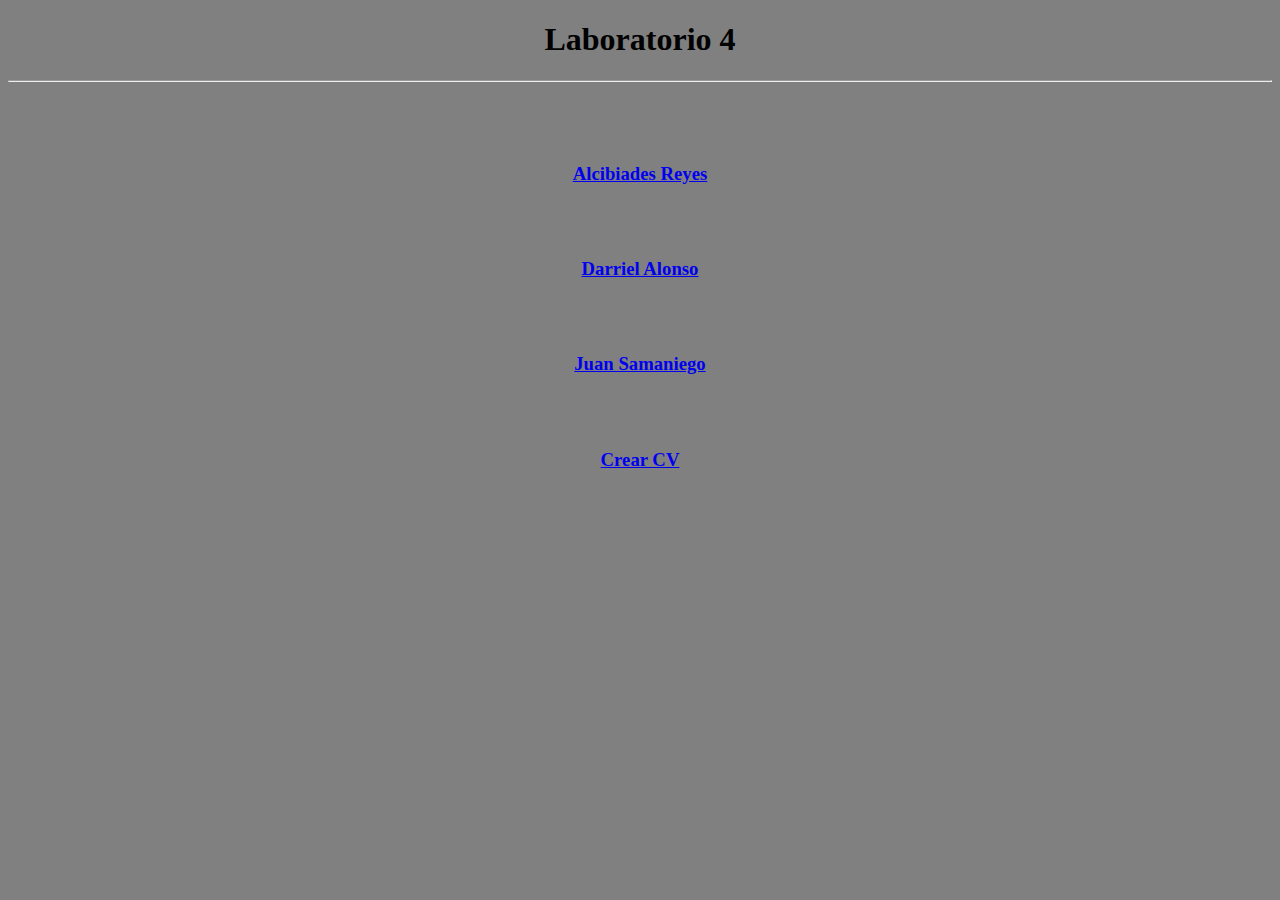
<file: Lab 4/index.html>
<!DOCTYPE html>
<html lang="en">
<head>
    <meta charset="UTF-8">
    <meta http-equiv="X-UA-Compatible" content="IE=edge">
    <meta name="viewport" content="width=device-width, initial-scale=1.0">
    <title>Hub</title>
</head>
<body bgcolor="gray">
    <center>
       <h1>Laboratorio 4</h1>
       <hr> 
       <br>
       <br>
       <br>
       <h3><a href="Alcibiades.html">Alcibiades Reyes</a></h3>
       <br>
       <br>
       <h3><a href="Darriel.html">Darriel Alonso</a></h3>
       <br>
       <br>
       <h3><a href="juan.html">Juan Samaniego</a></h3>
       <br>
       <br>
       <h3><a href="formulario.html">Crear CV</a></h3>
    </center>
    
</body>
</html>
</file>
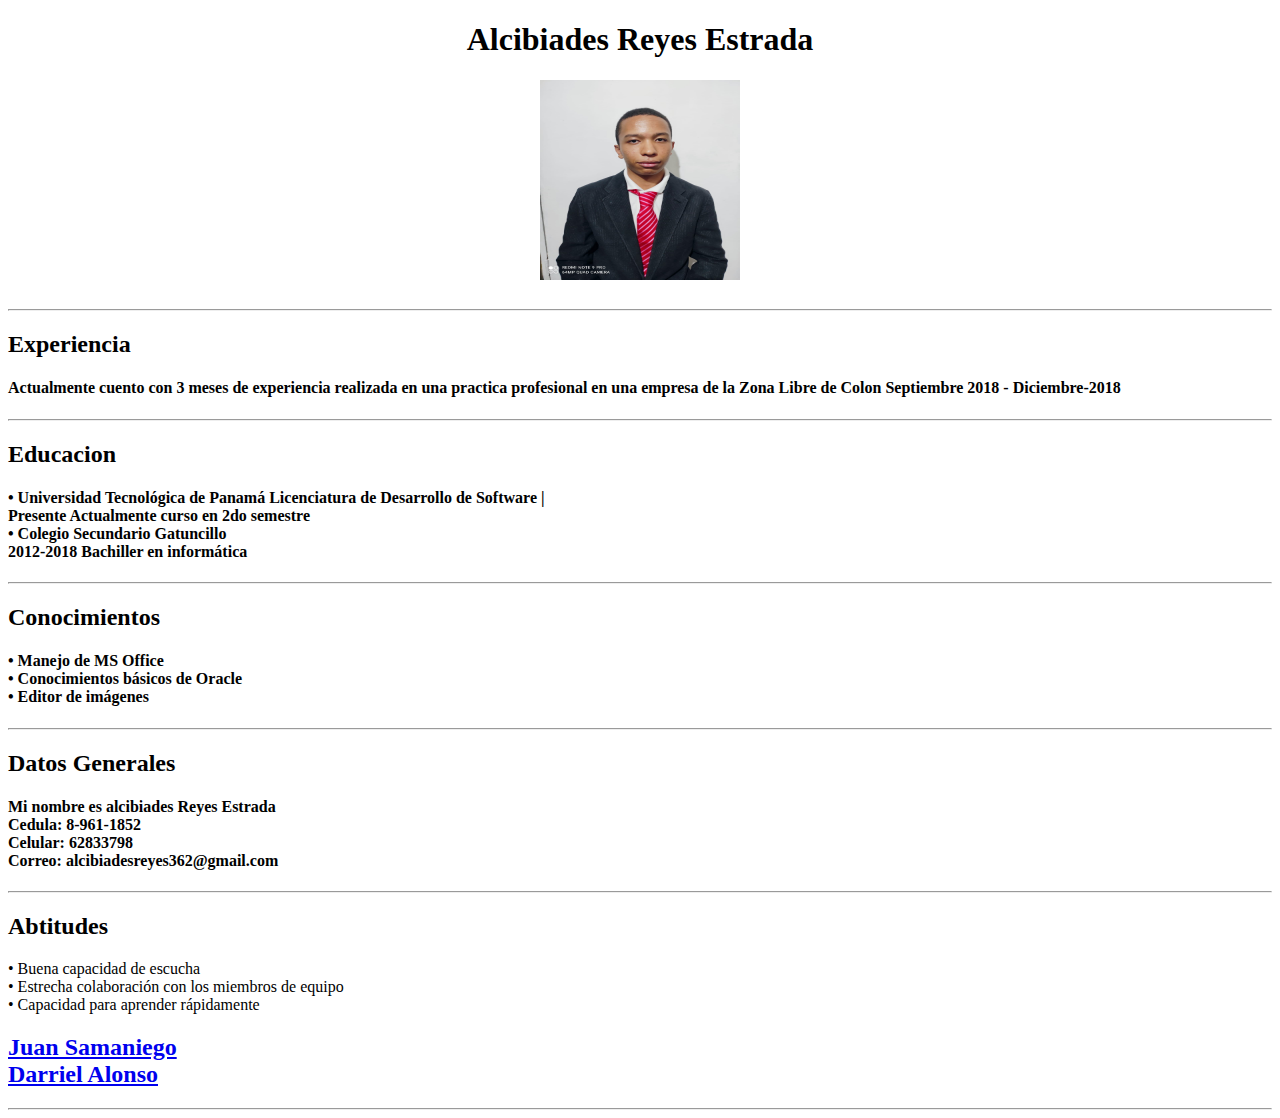
<file: Lab 3/Alcibiades.html>
<!DOCTYPE html>
<html lang="en">

<head>
    <meta charset="UTF-8">
    <meta http-equiv="X-UA-Compatible" content="IE=edge">
    <meta name="viewport" content="width=device-width, initial-scale=1.0">
    <title>Alcibiades</title>
</head>

<body>
    <center>
        <h1> Alcibiades Reyes Estrada</h1>
        <h1>
            <td><img width="200px" height="200px" src="img\alcibiades.jpg" alt=""></td>
        </h1>
    </center>
    <hr>

    <h2>
        Experiencia
    </h2>

    <section>

        <h4>
            Actualmente cuento con 3 meses de
            experiencia realizada en una practica
            profesional en una empresa de la Zona
            Libre de Colon
            Septiembre 2018 - Diciembre-2018
            <h4>
    </section>

    <hr>
    <h2>
        Educacion
    </h2>
    <section>
        <h4>
            • Universidad Tecnológica de Panamá
            Licenciatura de Desarrollo de Software |
            <br>
            Presente
            Actualmente curso en 2do semestre
            <br>
            • Colegio Secundario Gatuncillo
            <br>
            2012-2018
            Bachiller en informática
        </h4>
    </section>
    <hr>
    <h2>
        Conocimientos
    </h2>
    <section>
        <h4>
            • Manejo de MS Office <br>
            • Conocimientos básicos de Oracle <br>
            • Editor de imágenes <br>

        </h4>
    </section>
    <hr>

    <h2>
        Datos Generales
    </h2>

    <section>
        <h4>
            Mi nombre es alcibiades Reyes Estrada <br>Cedula: 8-961-1852 <br>Celular: 62833798 <br>Correo:
            alcibiadesreyes362@gmail.com
        </h4>
    </section>
    <hr>
    <h2>
        Abtitudes
    </h2>
    <section>
        • Buena capacidad de escucha <br>
        • Estrecha colaboración con los miembros de equipo <br>
        • Capacidad para aprender rápidamente

    </section>
    <h2>
        <a href="juan.html">Juan Samaniego</a><br>
        <a href="Darriel.html">Darriel Alonso</a>
    </h2>

    <hr>




</body>

</html>
</file>
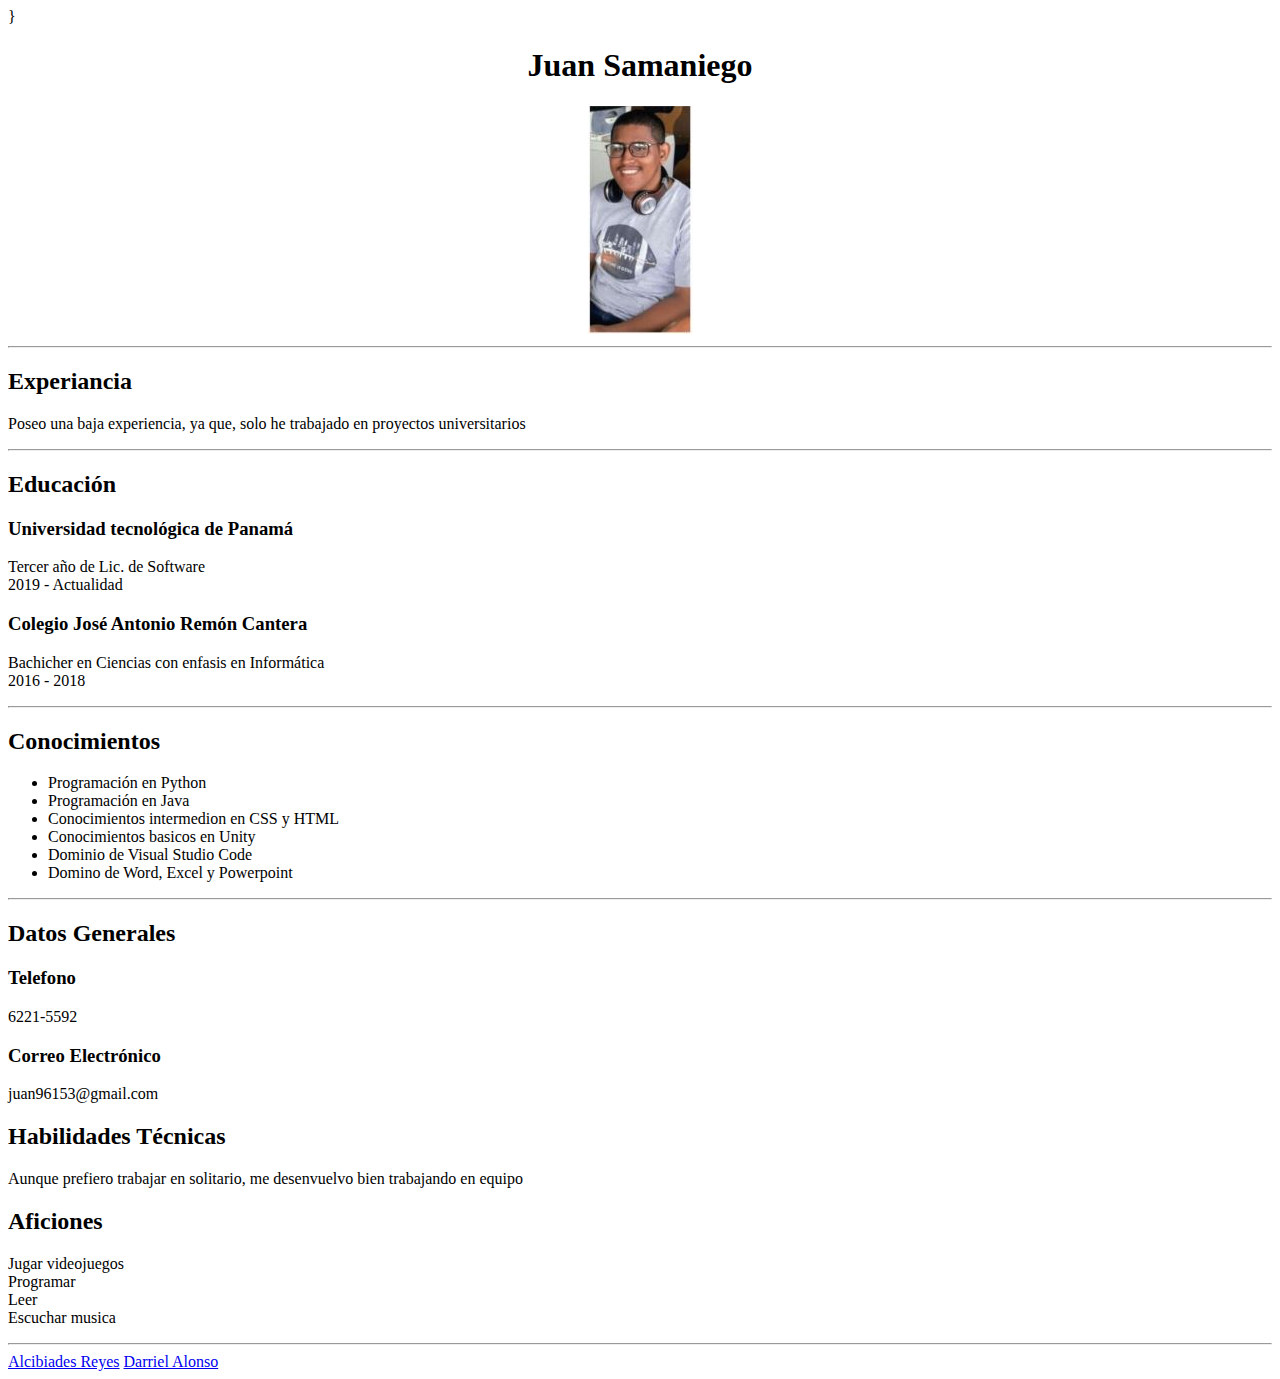
<file: Lab 3/juan.html>
<!DOCTYPE html>
<html lang="en">
<head>
    <meta charset="UTF-8">
    <meta http-equiv="X-UA-Compatible" content="IE=edge">
    <meta name="viewport" content="width=device-width, initial-scale=1.0">
    <title>Juan Samaniego</title>
</head>
<body>}
    <center>
        <header center>
            <h1>Juan Samaniego</h1>
            <img src="img/juan_samaniego.JPG" alt="">
        </header>
    </center>

    <hr>

    <section>
        <h2>
            Experiancia
        </h2>
        <p>Poseo una baja experiencia, ya que, solo he trabajado en proyectos universitarios </p>
    </section>

    <hr>

    <section>
        <h2>
            Educación
        </h2>

        <h3>
            Universidad tecnológica de Panamá
        </h3>

        <p>Tercer año de Lic. de Software <br> 2019 - Actualidad</p>

        <h3>
            Colegio José Antonio Remón Cantera
        </h3>
        <p>Bachicher en Ciencias con enfasis en Informática <br> 2016 - 2018</p>
    </section>

    <hr>

    <section>
        <h2>
            Conocimientos
        </h2>

        <ul>
            <li>Programación en Python</li>
            <li>Programación en Java</li>
            <li>Conocimientos intermedion en CSS y HTML</li>
            <li>Conocimientos basicos en Unity</li>
            <li>Dominio de Visual Studio Code</li>
            <li>Domino de Word, Excel y Powerpoint</li>
        </ul>
    </section>

    <hr>

    <section>
        <h2>
            Datos Generales
        </h2>

        <h3>
            Telefono
        </h3>

        <p>6221-5592</p>

        <H3>
            Correo Electrónico
        </H3>

        <p>juan96153@gmail.com</p>
    </section>

    <section>
        <h2>
            Habilidades Técnicas
        </h2>

        <p>Aunque prefiero trabajar en solitario, me desenvuelvo bien trabajando en equipo</p>

        <h2>
            Aficiones
        </h2>

        <p>Jugar videojuegos <br> Programar <br> Leer <br> Escuchar musica</p>
    </section>


    <hr>

    <section>
        <a href="Alcibiades.html"> Alcibiades Reyes</a>
        <a href="Darriel.html">Darriel Alonso</a>
    </section>
    
</body>
</html>
</file>
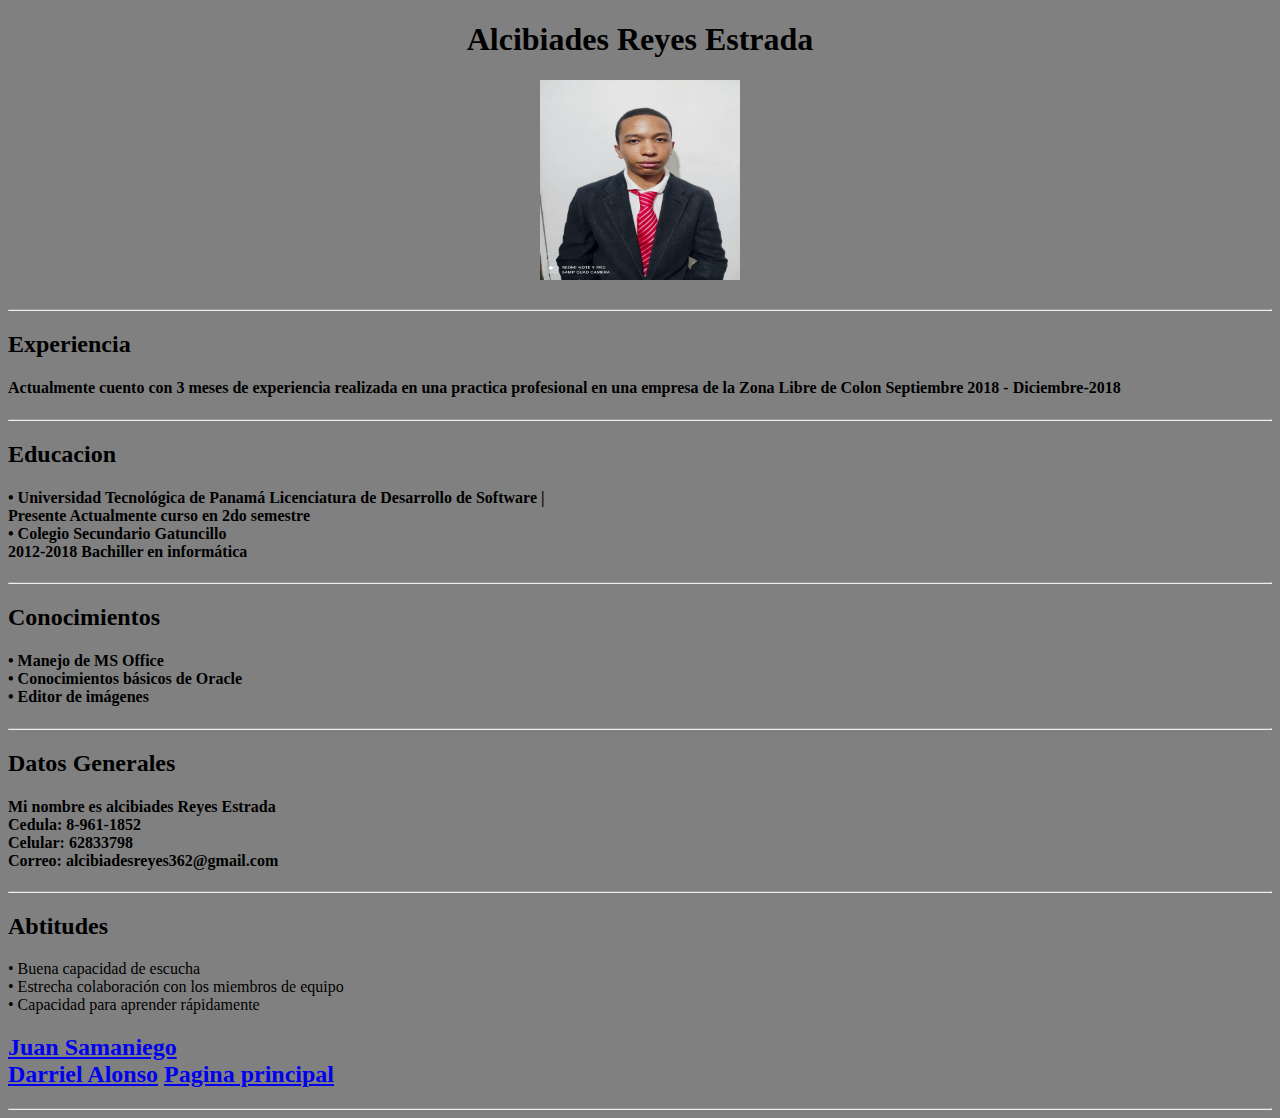
<file: Lab 4/Alcibiades.html>
<!DOCTYPE html>
<html lang="en">

<head>
    <meta charset="UTF-8">
    <meta http-equiv="X-UA-Compatible" content="IE=edge">
    <meta name="viewport" content="width=device-width, initial-scale=1.0">
    <title>Alcibiades</title>
</head>

<body bgcolor="gray">
    <center>
        <h1> Alcibiades Reyes Estrada</h1>
        <h1>
            <td><img width="200px" height="200px" src="img\alcibiades.jpg" alt=""></td>
        </h1>
    </center>
    <hr>

    <h2>
        Experiencia
    </h2>

    <section>

        <h4>
            Actualmente cuento con 3 meses de
            experiencia realizada en una practica
            profesional en una empresa de la Zona
            Libre de Colon
            Septiembre 2018 - Diciembre-2018
            <h4>
    </section>

    <hr>
    <h2>
        Educacion
    </h2>
    <section>
        <h4>
            • Universidad Tecnológica de Panamá
            Licenciatura de Desarrollo de Software |
            <br>
            Presente
            Actualmente curso en 2do semestre
            <br>
            • Colegio Secundario Gatuncillo
            <br>
            2012-2018
            Bachiller en informática
        </h4>
    </section>
    <hr>
    <h2>
        Conocimientos
    </h2>
    <section>
        <h4>
            • Manejo de MS Office <br>
            • Conocimientos básicos de Oracle <br>
            • Editor de imágenes <br>

        </h4>
    </section>
    <hr>

    <h2>
        Datos Generales
    </h2>

    <section>
        <h4>
            Mi nombre es alcibiades Reyes Estrada <br>Cedula: 8-961-1852 <br>Celular: 62833798 <br>Correo:
            alcibiadesreyes362@gmail.com
        </h4>
    </section>
    <hr>
    <h2>
        Abtitudes
    </h2>
    <section>
        • Buena capacidad de escucha <br>
        • Estrecha colaboración con los miembros de equipo <br>
        • Capacidad para aprender rápidamente

    </section>
    <h2>
        <a href="juan.html">Juan Samaniego</a><br>
        <a href="Darriel.html">Darriel Alonso</a>
        <a href="index.html">Pagina principal</a>
    </h2>

    <hr>




</body>

</html>
</file>
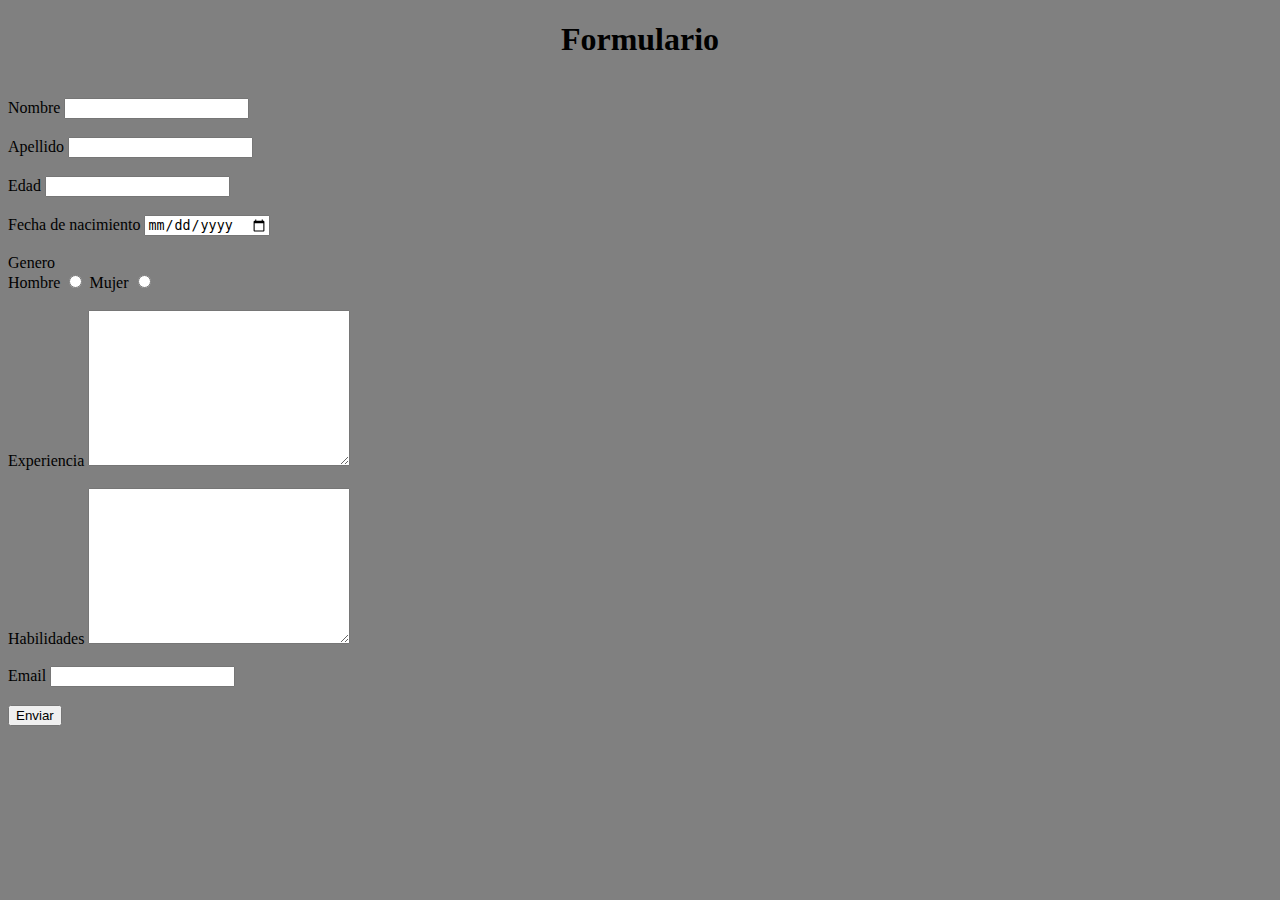
<file: Lab 4/formulario.html>
<!DOCTYPE html>
<html lang="en">
<head>
    <meta charset="UTF-8">
    <meta http-equiv="X-UA-Compatible" content="IE=edge">
    <meta name="viewport" content="width=device-width, initial-scale=1.0">
    <title>Formulario</title>
</head>
<body bgcolor="gray">
    <center>
        <h1>Formulario</h1>
    </center>

    <br>

    <form action="index.html">
        <label for="">Nombre</label>
        <input type="text" name="Nombre" id="">
        <br>
        <br>
        <label for="">Apellido</label>
        <input type="text" name="Apellido" id="">
        <br>
        <br>
        <label for="">Edad</label>
        <input type="number" name="Edad" id="">
        <br>
        <br>
        <label for="">Fecha de nacimiento</label>
        <input type="date" name="Fecha de nacimiento" id="">
        <br>
        <br>
        <label for="">Genero</label>
        <br>
        <label for="">Hombre</label>
        <input type="radio" name="Hombre" id="">
        <label for="">Mujer</label>
        <input type="radio" name="Mujer" id="">
        <br>
        <br>
        <label for="">Experiencia</label>
        <textarea name="Esperiencia" id="" cols="30" rows="10"></textarea>
        <br>
        <br>
        <label for="">Habilidades</label>
        <textarea name="Habilidades" id="" cols="30" rows="10"></textarea>
        <br>
        <br>
        <label for="">Email</label>
        <input type="email" name="Correo" id="">
        <br>
        <br>
        <button type="submit" name="Enviar">Enviar</button>
    </form>
</body>
</html>
</file>
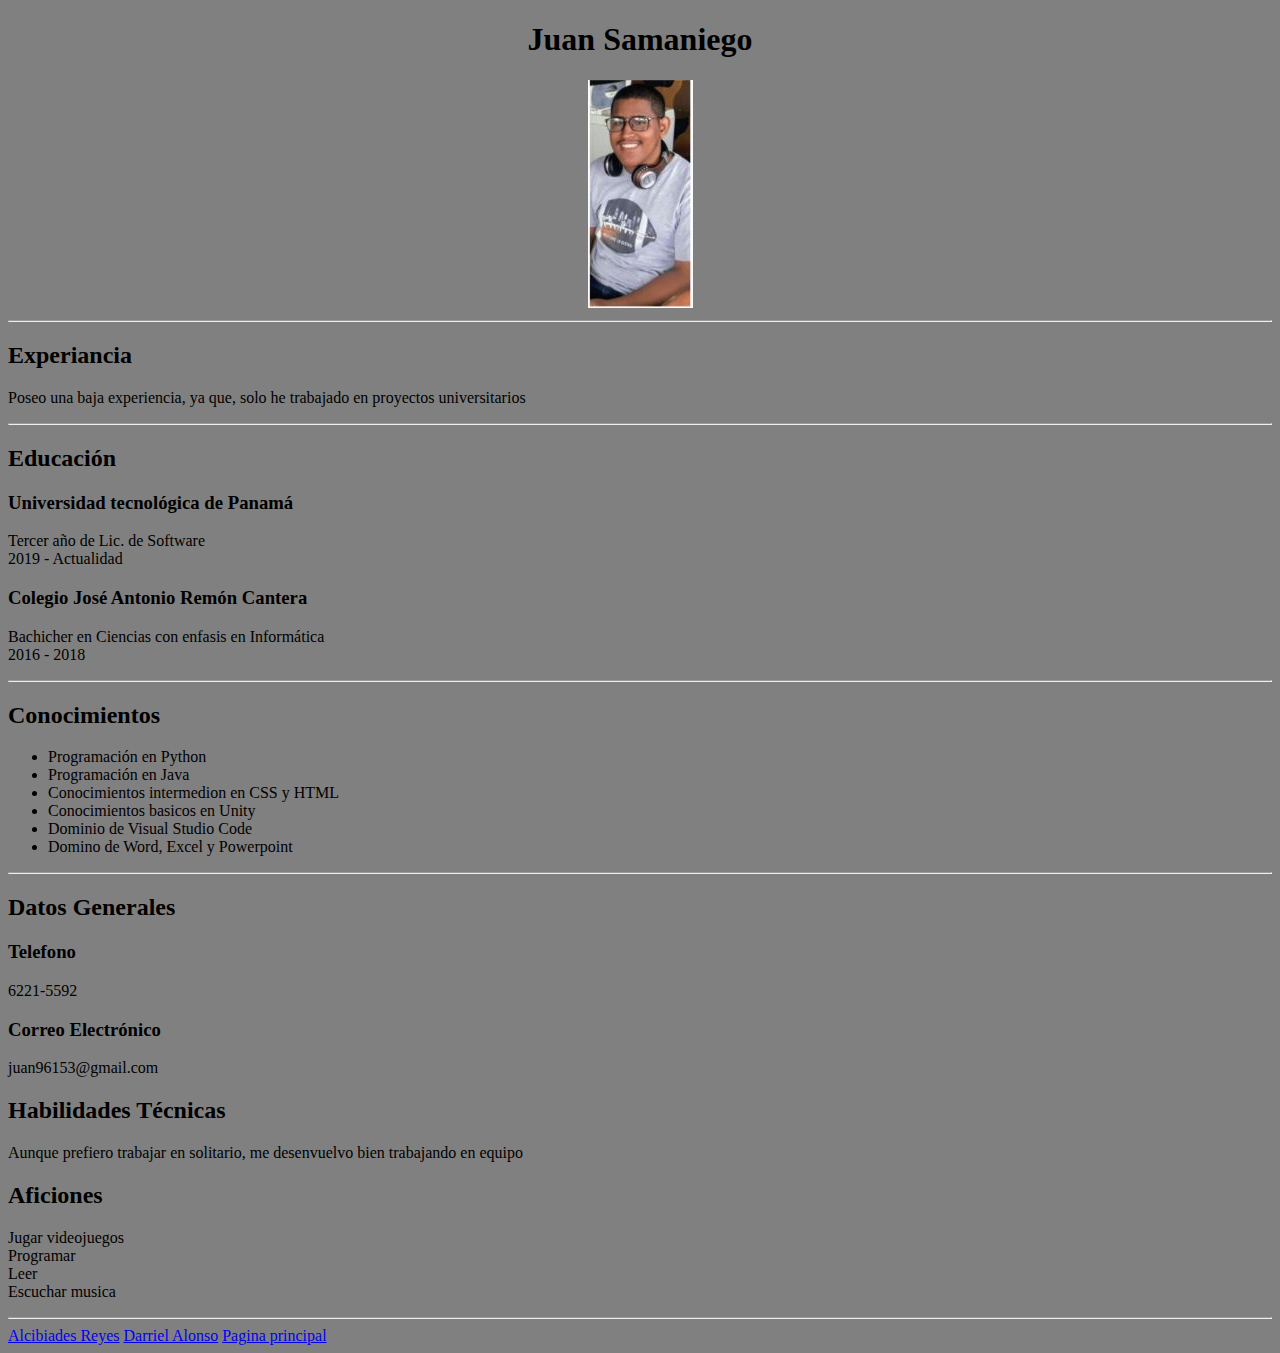
<file: Lab 4/juan.html>
<!DOCTYPE html>
<html lang="en">
<head>
    <meta charset="UTF-8">
    <meta http-equiv="X-UA-Compatible" content="IE=edge">
    <meta name="viewport" content="width=device-width, initial-scale=1.0">
    <title>Juan Samaniego</title>
</head>
<body bgcolor="gray">
    <center>
        <header center>
            <h1>Juan Samaniego</h1>
            <img src="img/juan_samaniego.JPG" alt="">
        </header>
    </center>

    <hr>

    <section>
        <h2>
            Experiancia
        </h2>
        <p>Poseo una baja experiencia, ya que, solo he trabajado en proyectos universitarios </p>
    </section>

    <hr>

    <section>
        <h2>
            Educación
        </h2>

        <h3>
            Universidad tecnológica de Panamá
        </h3>

        <p>Tercer año de Lic. de Software <br> 2019 - Actualidad</p>

        <h3>
            Colegio José Antonio Remón Cantera
        </h3>
        <p>Bachicher en Ciencias con enfasis en Informática <br> 2016 - 2018</p>
    </section>

    <hr>

    <section>
        <h2>
            Conocimientos
        </h2>

        <ul>
            <li>Programación en Python</li>
            <li>Programación en Java</li>
            <li>Conocimientos intermedion en CSS y HTML</li>
            <li>Conocimientos basicos en Unity</li>
            <li>Dominio de Visual Studio Code</li>
            <li>Domino de Word, Excel y Powerpoint</li>
        </ul>
    </section>

    <hr>

    <section>
        <h2>
            Datos Generales
        </h2>

        <h3>
            Telefono
        </h3>

        <p>6221-5592</p>

        <H3>
            Correo Electrónico
        </H3>

        <p>juan96153@gmail.com</p>
    </section>

    <section>
        <h2>
            Habilidades Técnicas
        </h2>

        <p>Aunque prefiero trabajar en solitario, me desenvuelvo bien trabajando en equipo</p>

        <h2>
            Aficiones
        </h2>

        <p>Jugar videojuegos <br> Programar <br> Leer <br> Escuchar musica</p>
    </section>


    <hr>

    <section>
        <a href="Alcibiades.html"> Alcibiades Reyes</a>
        <a href="Darriel.html">Darriel Alonso</a>
        <a href="index.html">Pagina principal</a>
    </section>
    
</body>
</html>
</file>
